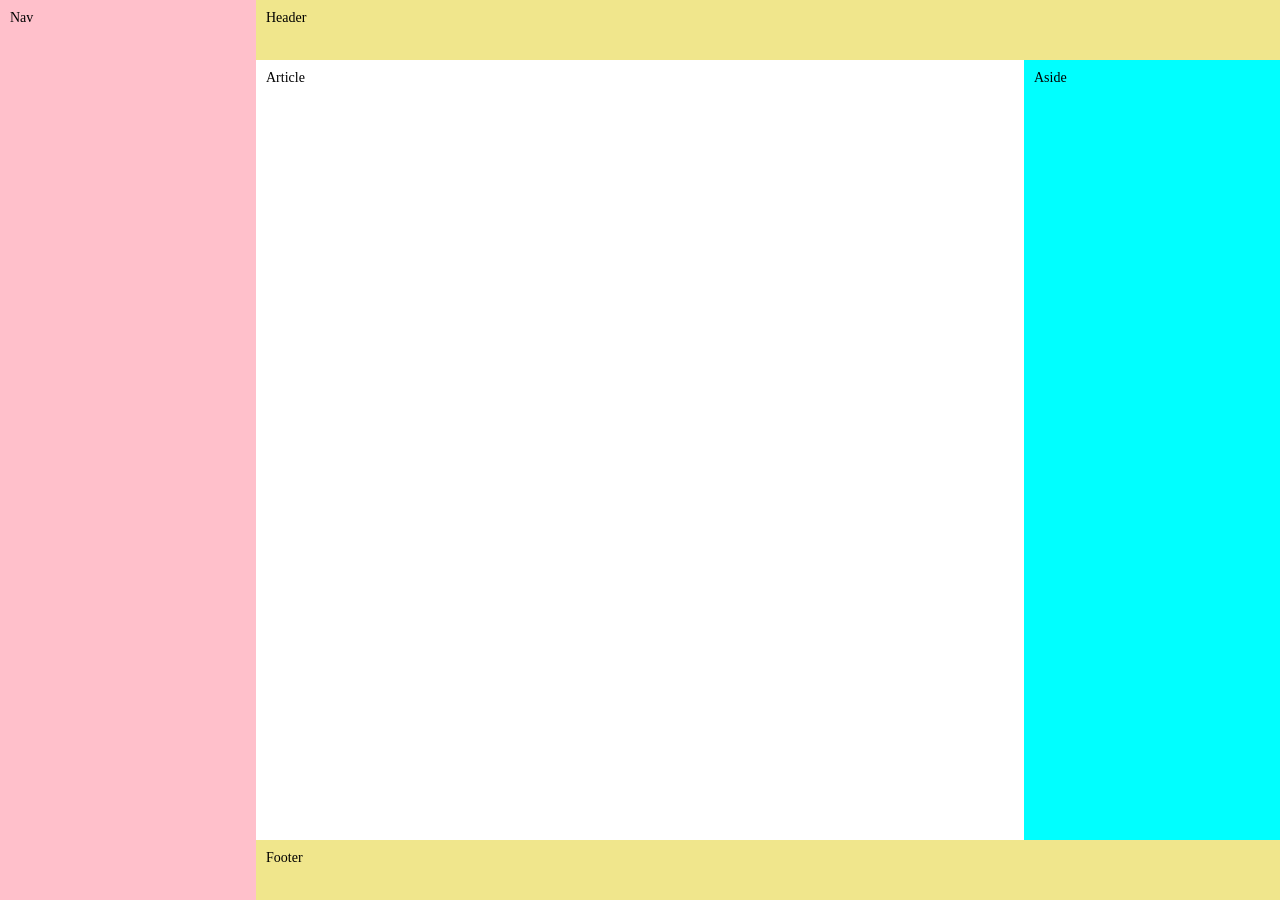
<file: PRAK 5/flexbox1.html>
<!DOCTYPE html>
<html lang="id">

<head>
  <meta charset="UTF-8">
  <meta name="viewport" content="width=device-width, initial-scale=1">
  <title>Layout Flexbox 1</title>
  <link rel="stylesheet" href="css/flexbox1.css">
</head>

<body>
  <div class="container">
    <nav>Nav</nav>
    <div class="content">
      <header>Header</header>

      <div class="middle">
        <article>Article</article>
        <aside>Aside</aside>
      </div>
      <footer>Footer</footer>
    </div>
  </div>
</body>

</html>
</file>
<file: PRAK 5/css/flexbox1.css>
* {
    box-sizing: border-box;
    margin: 0;
    padding: 0;
}

body {
    font-family: "Times New Roman", serif;
    font-size: 14px;
}

/* Wadah utama: Nav di kiri, konten di kanan */
.container {
    display: flex;
    min-height: 100vh;
}

nav {
    flex: 0 0 20%;
    background-color: pink;
    padding: 10px;
}

/* Kolom kanan disusun vertikal: header, middle, footer */
.content {
    flex: 1;
    display: flex;
    flex-direction: column;
}

header,
footer {
    background-color: khaki;
    padding: 10px;
}

header {
    flex: 0 0 60px;
}

footer {
    flex: 0 0 60px;
}

/* Baris tengah: Article + Aside */
.middle {
    flex: 1;
    display: flex;
}

article {
    flex: 1;
    background-color: white;
    padding: 10px;
}

aside {
    flex: 0 0 25%;
    background-color: cyan;
    padding: 10px;
}

/* Responsif untuk layar kecil */
@media (max-width: 600px) {

    .container,
    .middle {
        flex-direction: column;
    }

    nav,
    aside {
        flex-basis: auto;
    }
}
</file>
